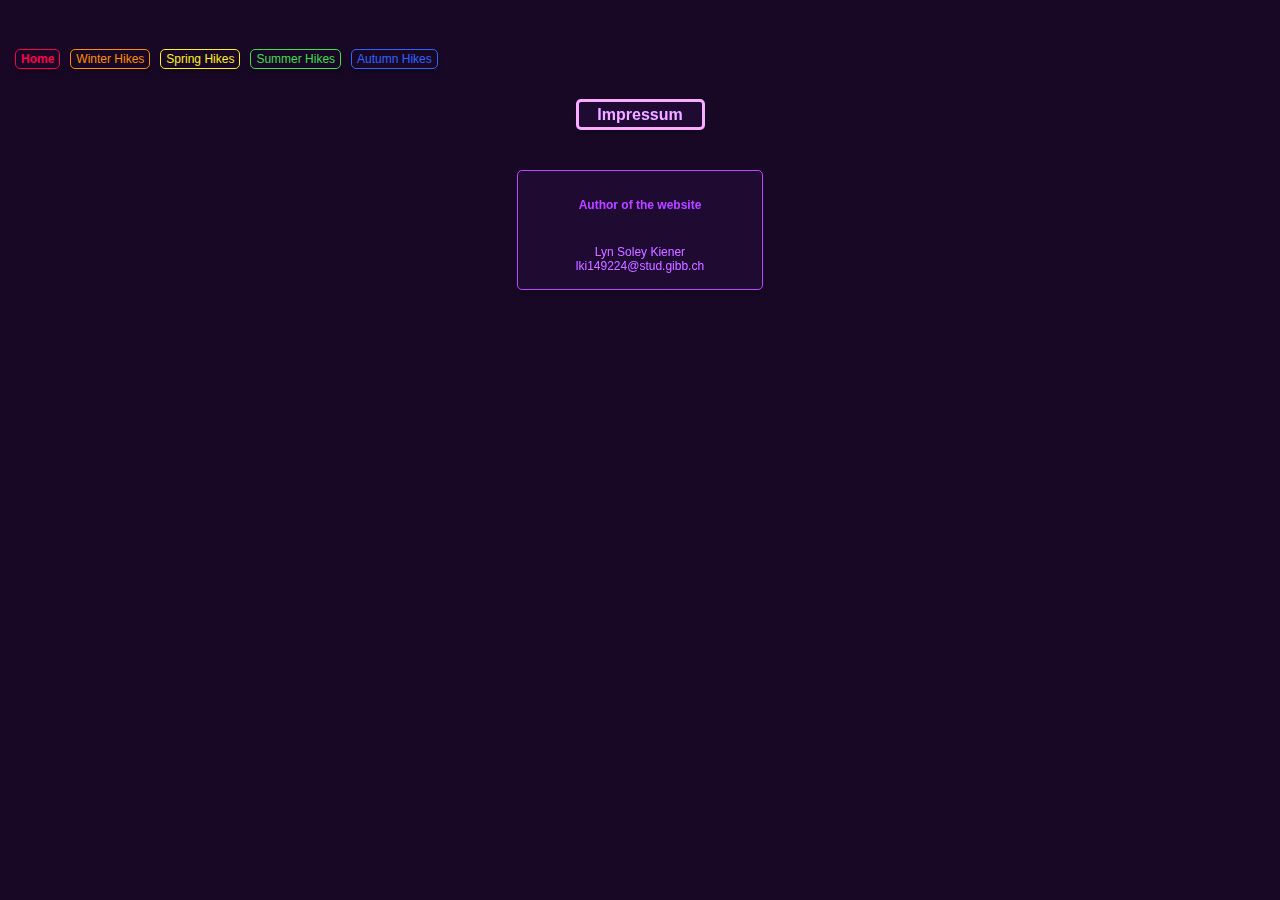
<file: impressum.html>
<!DOCTYPE html>
<html lang="en">

  <head>
    <meta charset="UTF-8">
    <meta name="viewport" content="width=device-width, initial-scale=1.0">
    <title>Impressum</title>
    <link rel="stylesheet" href="./css/global.css"/>
    <link rel="stylesheet"  href="./css/index.css" />
    <link rel="stylesheet"  href="./css/impressum.css" />
    <link rel="stylesheet" href="https://www.w3schools.com/w3css/4/w3.css">
    <script src="./js/pure-planet.js" defer></script>
    <script src="./js/global.js" defer></script>
    <script src="https://ajax.googleapis.com/ajax/libs/jquery/3.2.1/jquery.min.js"></script>
    <link rel="stylesheet" href="https://cdnjs.cloudflare.com/ajax/libs/font-awesome/4.7.0/css/font-awesome.min.css">
  </head>

  <style>
    .mySlides {display:none;}
    </style>

  <body>
    <div id="ani" count="200"></div>

    <header class="menu-flex-container">
      <article id="burger-menu" href="javascript:void(0);" onclick="openNav()">
        <i class="fa fa-bars" id="burgerli-menu"></i>
      </article>
      <article id="menu">
        <a href="./index.html" class="nav-home">Home</a>
        <a href="./winter.html" class="nav-winter-hikes">Winter Hikes</a>
        <a href="./spring.html" class="nav-spring-hikes">Spring Hikes</a>
        <a href="./summer.html" class="nav-summer-hikes">Summer Hikes</a>
        <a href="./autumn.html" class="nav-autumn-hikes">Autumn Hikes</a>
        </article>  
      <div class="title-container">
        <h1 class="title">Impressum</h1>
      </div>
    </header>

    <main class="main-flex-container">
        <article class="hike">
            <h2 class="hike-name">Author of the website</h2>
            <div>
                <p>Lyn Soley Kiener</p>
                <p>lki149224@stud.gibb.ch</p>
            </div>
            </article>
          <div class="container">
            <div class="rainbow-color rainbow-color-1"></div>
            <div class="rainbow-color rainbow-color-2"></div>
            <div class="rainbow-color rainbow-color-3"></div>
            <div class="rainbow-color rainbow-color-4"></div>
            <div class="rainbow-color rainbow-color-5"></div>
            <div class="rainbow-color rainbow-color-6"></div>
          </div>
    </main>
   

    <a href="javascript:void(0);" id="scroll" title="Scroll to Top" style="display: none;">Top<span></span></a>

  </body>
</html>
</file>
<file: css/global.css>
:root {
        /********** Colors **********/

        /* Home theme */
        --background-home: #180826;
        --darker-home: #7E22CE;
        --dark-home: #9333EA;
        --middle-home: #A855F7;
        --light-home: #C084FC;
        --lighter-home: #C4B5FD;

        /* Winter theme */
        --background-blue: #072230;
        --darker-blue: #1d4ed8;
        --dark-blue: #2563eb;
        --middle-blue: #3b82f6;
        --light-blue: #60a5fa;
        --lighter-blue: #93c5fd;
        --hike-blue: #0284c7;

        /* Autumn theme */
        --background-red: #290707;
        --darker-red: #B91C1C;
        --dark-red: #DC2626;
        --middle-red: #EF4444;
        --light-red: #F87171;
        --lighter-red: #FCA5A5;
        --hike-red: #DC2626;

        /* Spring theme */
        --background-green: #072A14;
        --darker-green: #15803D;
        --dark-green: #16A34A;
        --middle-green: #22C55E;
        --light-green: #4ADE80;
        --lighter-green: #86EFAC;
        --hike-green: #16A34A;

        /* Summer theme */
        --background-orange: #2C1106;
        --darker-orange: #C2410C;
        --dark-orange: #EA580C;
        --middle-orange: #F97316;
        --light-orange: #FB923C;
        --lighter-orange: #FDBA74;
        --hike-orange: #EA580C;

        /********** Fonts **********/
        --general-font: 400 12px "Inter", sans-serif;
        --title-font: 700 16px "Inter", sans-serif;
        --name-font: 700 12px "Inter", sans-serif;
        --impressum-font: 400 11px "Inter", sans-serif;
}



/* ------------------------ general ---------------------- */
* {
        margin: 0;
        padding: 0;
}

body, html {
        max-width: 100%;
        max-height: 100%;
        overflow-x: hidden;
        overflow-y: scroll;
        margin: 0;
}

body {
        min-height: 100vh;
         display: flex;
        flex-direction: column;
}

#ani {
        z-index: -1;
        position: absolute;
}

.winter-hikes-mobile-darkmode,
.winter-hikes-mobile-darkmode * {
        box-sizing: border-box;
}

.winter-hikes-mobile-darkmode {
        width: 300px;
        height: 611px;
        position: relative;
        box-shadow: inset 0px 4px 4px 0px rgba(0, 0, 0, 0.25);
}

.nav-autumn-hikes,.lupe, .nav-spring-hikes, .nav-summer-hikes, .nav-winter-hikes, .nav-home, .hike, .footer-flex-container, #burger-menu {
        border-radius: 5px;
        border-style: solid;
        border-width: 1px;
        text-align: center;
        font: var(--general-font);
        box-shadow: 0px 4px 4px 0px rgba(0, 0, 0, 0.25);
        height: 20px;
        margin: 5px;
        padding: 5px;
}

.nav-autumn-hikes, .lupe, .nav-spring-hikes, .nav-summer-hikes, .nav-winter-hikes, .nav-home, .title, .footer-flex-container {
        display: flex;
        align-items: center;
        justify-content: center;
}



/* ------------------------------- header ------------------------------ */
.fa, .fa-bars {
        width: 24px;
        height: 24px;
        display: flex;
        justify-content: center;
        align-items: center;
}

.menu {
        display: inline-flex;
        filter: brightness(1.3);
}

a:link, a:visited {
        text-decoration: none;
}

.menu-flex-container  {
        flex-direction: column;
        align-items: center;
        margin: 10px;
}


#burger-menu {
        width: 24px;
        height: 24px;
        display: flex;
        justify-content: center;
}



/* ------------------------------- main -------------------------- */
.main-flex-container {
        display: flex;
        justify-content: center;
        flex-wrap: wrap;
        align-items: center;
        margin-top: 10px;
        margin-bottom: 10px;

}

.title, .hike {
        margin: 10px;
        filter: brightness(1.3);
}

.title {
        border-radius: 5px;
        border-style: solid;
        border-width: 3px;
        width: 129px;
        height: 31px; 
        display: flex;
        align-items: center;
        box-shadow: 0px 4px 4px 0px rgba(0, 0, 0, 0.25);
        text-align: center;
        font: var(--title-font);
}

.title-container {
        display: flex;
        justify-content: center;
        margin-top: 15px;
}

.hike-img {
        background: transparent;
        border-radius: 5px;
        max-width: 218px;
        max-height: 143px;
        transition: transform 0.2s;
}
      
.hike-img:hover {
        transform: scale(1.6, 1.6);
}

.hike-name {
        text-align: center;
        font: var(--name-font);
        margin: 10px;
}

.hike {
        width: 246px;
        height: 200px;
}

.winter {
        color: var(--dark-blue)!important;
        border-color: var(--dark-blue)!important;
}

.spring {
        color: var(--dark-green)!important;
        border-color: var(--dark-green)!important;
}

.summer {
        color: var(--dark-orange)!important;
        border-color: var(--dark-orange)!important;
}

.autumn {
        color: var(--dark-red)!important;
        border-color: var(--dark-red)!important;
}



/* ----------------------- footer ------------------------ */
.footer-flex-container {
        margin: 10px;
        filter: brightness(1.3);
        margin-top: auto;
}

.impressum {
        text-align: left;
        font: var(--impressum-font);
}



/* ------------- search field ------------- */
#form {
        display: flex;
        justify-content: center;
        align-items: center;
        margin: 20px;
        display: none;
}

input {
        border-radius: 5px;
        padding: 3px;
}

.lupe {
        margin-left: 5px;
        margin-right: 0px;
        padding: 3px;
        border-width: 1px;
        font-weight: bolder;
}



/* --------------------- desktop ----------------------- */
@media only screen and (min-width: 535px) {

        .menu-flex-container {
                display: block;
                flex-direction: row;
                align-items: center;
        }

        #menu {
                display: flex;
        }

        #burger-menu {
                visibility: hidden;
        }

        .lupe {
                margin-right: 5px;
        }
}



/* ------------- back-to-top button ------------- */
#scroll {
        position:fixed;
        margin-right: 10vw;
        opacity: 70%;
        right:10px;
        bottom:80px;
        cursor:pointer;
        width:50px;
        height:50px;
        background-color:white;
        text-indent:-9999px;
        display:none;
        -webkit-border-radius:5px;
        -moz-border-radius:5px;
        border-radius:5px;
}
      
#scroll span {
        position:absolute;
        top:50%;
        left:50%;
        margin-left:-8px;
        margin-top:-12px;
        height:0;
        width:0;
        border:8px solid transparent;
        border-bottom-color: grey;
}
      
#scroll:hover {
        background-color: white;
        opacity: 70%;
        filter:"alpha(opacity=100)";
        -ms-filter:"alpha(opacity=100)";
}
</file>
<file: css/index.css>
:root {
    /********** Summer colors **********/

    /* Home theme */
    --background-home: #180826;
    --darker-home: #7E22CE;
    --dark-home: #9333EA;
    --middle-home: #A855F7;
    --light-home: #C084FC;
    --lighter-home: #C4B5FD;
    --hike-home: #9333EA;
  }




/* ------------------------ animation ---------------------- */
body {
  /* If you want to change the site height you can remove overflow-y */
  /* pureSnow will automatically detect height of body tag */
  
  color: var(--middle-home);
}



/* ------------------------ general ---------------------- */
body {
  background: radial-gradient(ellipse at bottom, var(--background-home) 0%, var(--background-home) 100%);
}

.winter-hikes-mobile-darkmode {
  background: var(--background-home);
}

.nav-autumn-hikes, .nav-spring-hikes, .nav-summer-hikes, .nav-winter-hikes, .nav-home, .hike, .footer-flex-container, #burger-menu {
  background: var(--background-home);
}



/* ------------------------------- header ------------------------------ */
.fa, .fa-bars {
    color: var(--darker-home);
  }

  .nav-autumn-hikes {
    border-color: var(--lighter-home);
    color: var(--lighter-home);
  }
  
  .nav-summer-hikes {
    border-color: var(--light-home);
    color: var(--light-home);
  }
  
  .nav-spring-hikes {
    border-color: var(--middle-home);
    color: var(--middle-home);
  }
  
  .nav-winter-hikes {
    border-color: var(--dark-home);
    color: var(--dark-home);
  }
  
  .nav-home {
    border-color: var(--darker-home);
    color: var(--darker-home);
    border-width: 3px;
    font-weight: bolder;
  }
  
  #burger-menu {
    border-color: var(--dark-home);
  }

  .lupe {
    border-color: var(--lighter-home);
    color: var(--lighter-home);
  }



/* ------------------------------- main -------------------------- */
.title {
  background: var(--background-home);
  border-color: var(--darker-home);
  color: var(--darker-home);
}
  
.hike-name {
  color: var(--hike-home);
}

.hike {
  border-color: var(--hike-home);
  display:grid;
  justify-content: center;
  align-items: center;
}

#lead-sentence {
  font-weight: bolder;
  font-size: large;
}


table {
    font-family: arial, sans-serif;
    border-collapse: collapse;
    width: 100%;
    background-color: var(--light-home);
    margin-bottom: 10px;
  }
  
td, th {
  border: 1px solid #faf5ff;
  text-align: left;
  padding: 3px;
  color: var(--darker-home);
}

tr:nth-child(even) {
  background-color: #faf5ff;
}

form {
  text-align: left;
  margin-bottom: 30px;
}

#fname {
  margin-bottom: 5px;
}

#femail {
  margin-bottom: 5px;
}

#message {
  margin-bottom: 0;
}

#submit {
  margin-top: 7px;
}

input {
  color: white;
  background-color: #A855F7;
  border-color: #A855F7;
  border-radius: 10px;
  padding: 2px;
}

::placeholder {
  color: white;
}




/* ----------------------- footer ------------------------ */
.footer-flex-container {
  border-color: var(--darker-home);
}

.impressum {
  color: var(--darker-home);
}
</file>
<file: css/impressum.css>
:root {
    /********** Impressum colors **********/

    /* Impressum theme */
    --background: #180826;
    --red: #fd004c;
    --orange: #fe9000;
    --yellow: #fff020;
    --green: #3edf4b;
    --blue: #3363ff;
    --purple: #c084fc;
  }

  .title {
    background: var(--background);
    border-color: var(--purple);
    color: var(--purple);
  }

  .hike {
    height: 120px;
  }

  .fa, .fa-bars {
    color: var(--purple);
  }

  .nav-autumn-hikes {
    border-color: var(--blue);
    color: var(--blue);
  }
  
  .nav-summer-hikes {
    border-color: var(--green);
    color: var(--green);
  }
  
  .nav-spring-hikes {
    border-color: var(--yellow);
    color: var(--yellow);
  }
  
  .nav-winter-hikes {
    border-color: var(--orange);
    color: var(--orange);
  }
  
  .nav-home {
    border-color: var(--red);
    color: var(--red);
    border-width: 1px;
    font-weight: bolder;
  }
  
  #burger-menu {
    border-color: var(--purple);
  }

  .lupe {
    border-color: var(--purple);
    color: var(--purple);
  }

.container {
    height: 24em;
    width: 24em;
    background-color: var(--background);
    position: absolute;
    transform: translate(-50%, -50%);
    left: 50%;
    top: 50%;
    border-radius: 0.6em;
    margin-top: 140px;
    /*box-shadow: 0 1.5em 3.5em rgba(32, 47, 80, 0.2);*/
}

.container::after {
    content: "";
    position: absolute;
    height: 50.5%;
    width: 100%;
    background-color: var(--background);
    bottom: 0;
    border-radius: 0 0 0.6em 0.6em;
}

.rainbow-color {
    background-color: transparent;
    position: absolute;
    transform: translate(-50%, -50%);
    left: 50%;
    animation: spin 5s infinite;
    transform-origin: 50% 0;
}
@keyframes spin {
    30%{
        transform: translate(-50%, -50%) rotate(180deg);
    }
    55%{
        transform: translate(-50%, -50%) rotate(180deg);
    }
    85%{
        transform: translate(-50%, -50%) rotate(360deg);
    }
    100%{
        transform: translate(-50%, -50%) rotate(360deg);
    }
}

.rainbow-color-1 {
    height: 11.23em;
    width: 22.4em;
    border: 1.25em solid var(--red);
    border-top: none;
    top: calc(50% + 5.62em);
    border-radius: 0 0 11.25em 11.25em;
    animation-delay: 1s;
}

.rainbow-color-2 {
    height: 10em;
    width: 20em;
    border: 1.25em solid var(--orange);
    border-top: none;
    top: calc(50% + 5em);
    border-radius: 0 0 10em 10em;
    animation-delay: 0.8s;
}

.rainbow-color-3 {
    height: 8.75em;
    width: 17.5em;
    border: 1.25em solid var(--yellow);
    border-top: none;
    top: calc(50% + 4.37em);
    border-radius: 0 0 8.75em 8.75em;
    animation-delay: 0.6s;
}

.rainbow-color-4 {
    height: 7.6em;
    width: 15em;
    border: 1.25em solid var(--green);
    border-top: none;
    top: calc(50% + 3.75em);
    border-radius: 0 0 7.5em 7.5em;
    animation-delay: 0.4s;
}

.rainbow-color-5 {
    height: 6.5em;
    width: 12.5em;
    border: 1.25em solid var(--blue);
    border-top: none;
    top: calc(50% + 3.12em);
    border-radius: 0 0 6.25em 6.25em;
    animation-delay: 0.2s;
}

.rainbow-color-6 {
    height: 5.4em;
    width: 10.1em;
    border: 1.25em solid var(--purple);
    border-top: none;
    top: calc(50% + 2.6em);
    border-radius: 0 0 6.25em 6.25em;
}

@media screen and (max-width: 550px){
    body {
        font-size: 12px;
    }
}

@media screen and (max-width: 535px){
   .container {
    margin-top: 260px;
   }
}
</file>
